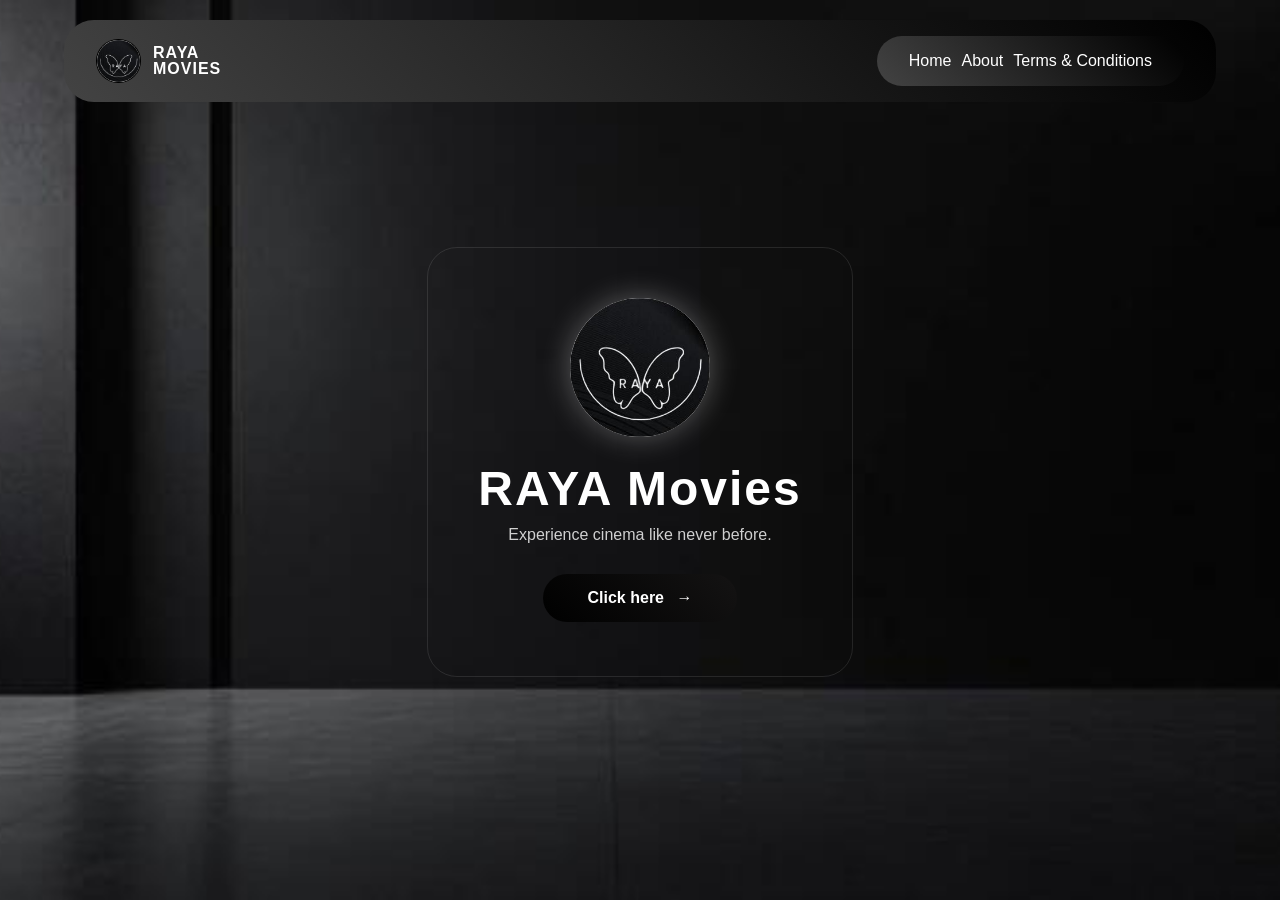
<file: index.html>
<!DOCTYPE html>
<html lang="en">
<head>
    <meta charset="UTF-8">
    <meta name="viewport" content="width=device-width, initial-scale=1.0">
    <title>RAYA Movies | Home</title>
        <link rel="icon" href="raya.jpg">
        <link rel="stylesheet" href="style.css"

</head>
<style>

</style>
<body>

    <header>    
        <div class="navbar">
            <div class="brand">
                <img src="raya.jpg" alt="Raya Logo" class="mini-logo">
                <span class="brand-name">RAYA <br> MOVIES</span>
            </div>
            
       
              
             <nav class="navbar">
  

  <div class="hamburger" id="hamburger">
    <span></span>
    <span></span>
    <span></span>
  </div>

  <ul class="nav-links" id="nav-links">
    <li><a href="index1.html" class="home">Home</a></li>
    <li><a href="about.html" class="about">About</a></li>
    <li><a href="terms.html" class="terms">Terms & Conditions</a></li>
  </ul>
</nav>
                </div>
            </div>
        </div>
    </header>

    <section class="hero-section">
        <div class="glass-card">
            <div class="logo-container">
                <img src="raya.jpg" alt="RAYA Movies Logo" class="main-logo">
            </div>
            <h1>RAYA Movies</h1>
            <p>Experience cinema like never before.</p>
            
            <a href="index1.html" class="shiny-btn">
                Click here <span class="arrow">→</span>
            </a>
        </div>
    </section>

</body>
<script>
const hamburger = document.getElementById('hamburger');
const navLinks = document.getElementById('nav-links');

hamburger.addEventListener('click', () => {
  // This line adds 'active' if it's missing, and removes it if it's there
  navLinks.classList.toggle('active');
});

</script>
</html>
</file>
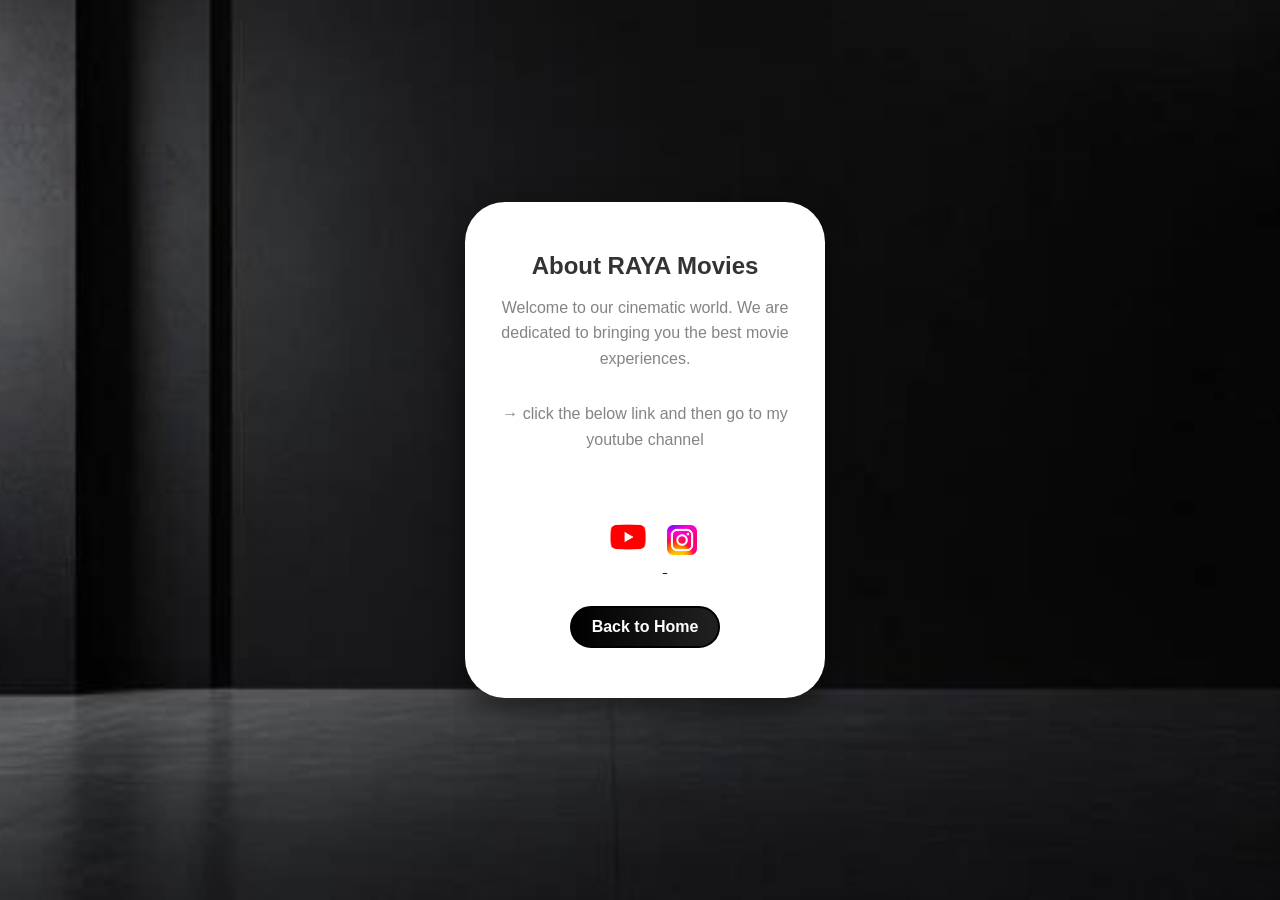
<file: about.html>
<!DOCTYPE html>
<html lang="en">
<head>
    <meta charset="UTF-8">
    <meta name="viewport" content="width=device-width, initial-scale=1.0">
    <title>About Us - RAYA Movies</title>
    <link rel="stylesheet" href="style.css">
        <link rel="icon" href="raya.jpg">
</head>


<style>
   
body {
    margin: 0;
    padding: 0;
    font-family: 'Segoe UI', Tahoma, Geneva, Verdana, sans-serif;
    background-color: #000; 
    background-image: url('a.jpg');
    background-size: cover;
    background-position: center;
    background-attachment: fixed;
    display: flex;  
    justify-content: center;
    padding-left: 50px;
    align-items: center;
    display: flex-end;
    align-items: center;
    min-height: 100vh;
}


.white-card {
    background-color: white;
    padding: 50px 30px;
    border-radius: 40px; 
    text-align: center;
    max-width: 400px;
    width: 90%;
    box-shadow: 0 10px 30px rgba(0,0,0,0.5);
}


h2 {
    color: #333;
    margin-bottom: 15px;
}

p {
    color: #666;
    line-height: 1.6;
}


.yt-icon {
    width: 70px; 
    height: auto;
    margin-top: 20px;
    transition: transform 0.3s ease;
}

.yt-icon:hover {
    transform: scale(1.15); 
}

.yt-icon2 {
width: 30px; 
    height: auto;
    margin-top: 0px;
    transition: transform 0.3s ease;
    margin-bottom: 17px;
}
.yt-icon2:hover {
    transform: scale(1.15); 
}

.back-btn {
    display: inline-block;
    margin-top: 30px;
    padding: 10px 20px;
    background: #000000; 
    background: linear-gradient(to right, #000000, #222121);
    color: white;
    border: 2px solid black;
    text-decoration: none;
    border-radius: 25px;
    font-weight: bold;
}
.back-btn:hover {
    background: linear-gradient(to right, #222121, #000000);
    border: 2px solid rgb(255, 255, 255);
    box-shadow: 0 0 10px rgb(255, 255, 255);
}
.you {
    justify-content: center;
    align-items: center;
    gap: 40px;
}

</style>
<body>

    <div class="about-container">
        <div class="white-card">
            <h2>About RAYA Movies</h2>
            <p>Welcome to our cinematic world. We are dedicated to bringing you the best movie experiences.</p>
            
            <div class="youtube-section">
                <p>→ click the below link and then go to my youtube channel</p>
                <div class="you">
                <a href="https://www.youtube.com/@rakeshManepalli-cq9xo" target="_blank" rel="noopener">
                    <img src="b.png" alt="YouTube Channel" class="yt-icon">
                   </a>     
         <a href="https://www.instagram.com/rayaaa6059/" target="_blank" rel="noopener">
     <img src="n.jfif" alt="Instagram Channel" class="yt-icon2">
                </a>
                 </div>
            </div>
            
            <a href="index.html" class="back-btn">Back to Home</a>
        </div>
    </div>

</body>
</html>
</file>
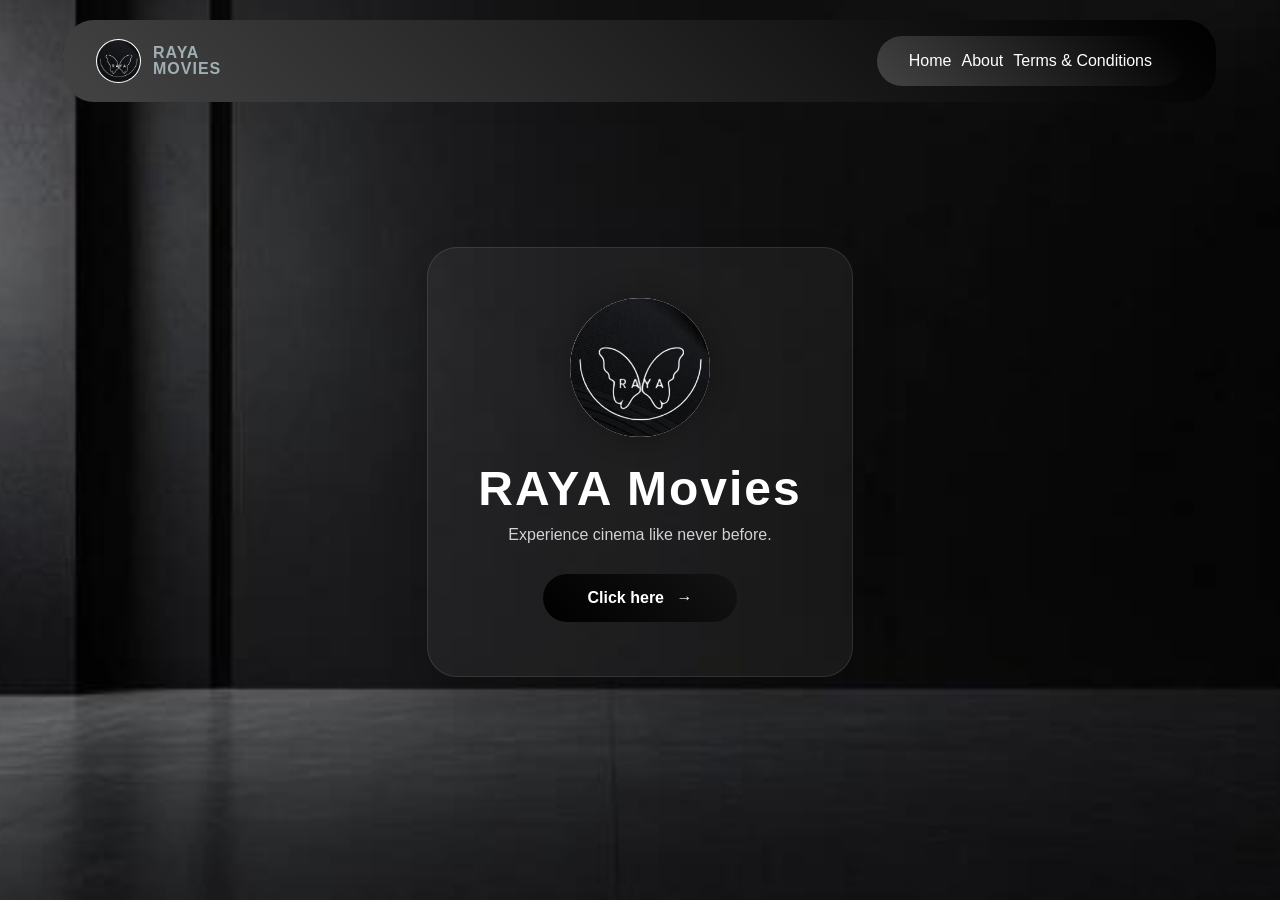
<file: home.html>
<!DOCTYPE html>
<html lang="en">
<head>
    <meta charset="UTF-8">
    <meta name="viewport" content="width=device-width, initial-scale=1.0">
    <title>RAYA Movies | Home</title>
    <link rel="stylesheet" href="style.css">
</head>
<style>
   
* {
    margin: 0;
    padding: 0;
    box-sizing: border-box;
}

body {
    font-family: 'Poppins', sans-serif;
    background: url('a.jpg') no-repeat center center fixed;
    background-size: cover; 
    height: 100vh;
    color: white;
    overflow: hidden; 
}


header {
    padding: 20px 5% 0;
}

.navbar {
    display: flex;
    justify-content: space-between;
    align-items: center;
}

.brand {
    display: flex;
    align-items: center;
    gap: 12px;
}

.brand-name {
    font-weight: 800;
    line-height: 1;
    color: #a0afb3;
    text-transform: uppercase;
    letter-spacing: 1px;
}

.mini-logo {
    width: 45px;
    border-radius: 50%;
    border: 1px solid #ffffff;
}

nav ul {
    display: flex;
    list-style: none;
    gap: 50px;
}

nav a {
    text-decoration: none;
    color: white;
    font-weight: 400;
    transition: 0.3s;
}

nav a:hover, nav a.active {
    color: #ffffff;
    text-shadow: 0 0 10px rgba(255, 255, 255, 0.5);
}


.hero-section {
    display: flex;
    justify-content: center;
    align-items: center;
    height: 80vh;
}

.glass-card {
    background: rgba(255, 255, 255, 0.05);
      border: 1px solid rgba(255, 255, 255, 0.1);
    padding: 50px;
    border-radius: 30px;
    text-align: center;
    box-shadow: 0 25px 45px rgba(0, 0, 0, 0.2);
}

.main-logo {
    width: 140px;
    border-radius: 50%;
    margin-bottom: 20px;
    box-shadow: 0 0 30px rgba(0, 0, 0, 0.3);
}

h1 {
    font-size: 3rem;
    margin-bottom: 10px;
    letter-spacing: 2px;
}

p {
    margin-bottom: 30px;
    opacity: 0.8;
}


.shiny-btn {
    display: inline-block;
    padding: 15px 45px;
    background: linear-gradient(45deg, #000000, #141313);
    color: white;
    text-decoration: none;
    font-weight: bold;
    border-radius: 50px;
    position: relative;
    overflow: hidden;
    transition: transform 0.3s;
}

.shiny-btn:hover {
    transform: scale(1.05);
    box-shadow: 0 0 20px rgba(235, 250, 253, 0.6);
}

.arrow {
    margin-left: 8px;
    transition: 0.3s;
}

.shiny-btn:hover .arrow {
    margin-left: 15px;
}

.navbar {
  display: flex;
  justify-content: space-between;
  align-items: center;
  padding: 1rem 2rem;
background: linear-gradient(45deg, #434343, #000000);  color: white;
}

.nav-links {
  display: flex;
  list-style: none;
  gap: 10px;
}

/* 1. Hide Hamburger on Desktop */
.hamburger {
  display: none;
  flex-direction: column;
  cursor: pointer;
  gap: 4px;
 
}

.hamburger span {
  width: 25px;
  height: 3px;
  background-color: white;
}
.home{
    color:white;
  }
  .about{
    color:white;
  }
  .terms {
    color:white;
  }
  .home:hover{
    background-color:black;
    color:white;box-shadow:4px 5px black;
    border-radius:10px;
  }

    .about:hover{
    background-color:black;
    color:white;
    border-radius:5px;
    box-shadow:4px 5px black;
    width:40px;
  }
    .terms:hover{
    background-color:black;
    color:white;box-shadow:4px 5px black;
    border-radius:10px;
  }

/* 2. Mobile Styles (Media Query) */
@media (max-width: 768px) {
  .hamburger {
    display: flex; /* Show hamburger on mobile */
  }

  .nav-links {
    display: none; /* Hide links by default on mobile */
    flex-direction: column;
    position: absolute;
    top: 70px;
    right: 0;
    margin-top:20px;
    border-radius:70px;
background: linear-gradient(45deg, #434343, #000000);    width: 100%;
    text-align: center;
    padding: 20px 0;
  }
  .home{
    color:white;
  }
  .about{
    color:white;
  }
  .terms {
    color:white;
  }
  .home:hover{
    background-color:black;
    color:white;box-shadow:4px 5px black;
    border-radius:10px;
  }

    .about:hover{
    background-color:black;
    color:white;
    border-radius:5px;
    box-shadow:4px 5px black;
    width:40px;
  }
    .terms:hover{
    background-color:black;
    color:white;box-shadow:4px 5px black;
    border-radius:10px;
  }

  /* 3. The 'Active' class (Controlled by JS) */
  .nav-links.active {
    display: flex; /* Shows the menu when clicked */
  }
}
</style>
<body>

    <header>
        <div class="navbar">
            <div class="brand">
                <img src="raya.jpg" alt="Raya Logo" class="mini-logo">
                <span class="brand-name">RAYA <br> MOVIES</span>
            </div>
          

   
             <nav class="navbar">
  

  <div class="hamburger" id="hamburger">
    <span></span>
    <span></span>
    <span></span>
  </div>

  <ul class="nav-links" id="nav-links">
    <li><a href="index1.html" class="home">Home</a></li>
    <li><a href="about.html" class="about">About</a></li>
    <li><a href="terms.html" class="terms">Terms & Conditions</a></li>
  </ul>
</nav>
         

            
    </header>

    <section class="hero-section">
        <div class="glass-card">
            <div class="logo-container">
                <img src="raya.jpg" alt="RAYA Movies Logo" class="main-logo">
            </div>
            <h1>RAYA Movies</h1>
            <p>Experience cinema like never before.</p>
            
            <a href="home.html" class="shiny-btn">
                Click here <span class="arrow">→</span>
            </a>
        </div>
    </section>



</body>
<script>
const hamburger = document.getElementById('hamburger');
const navLinks = document.getElementById('nav-links');

hamburger.addEventListener('click', () => {
  // This line adds 'active' if it's missing, and removes it if it's there
  navLinks.classList.toggle('active');
});

</script>
</html>
</file>
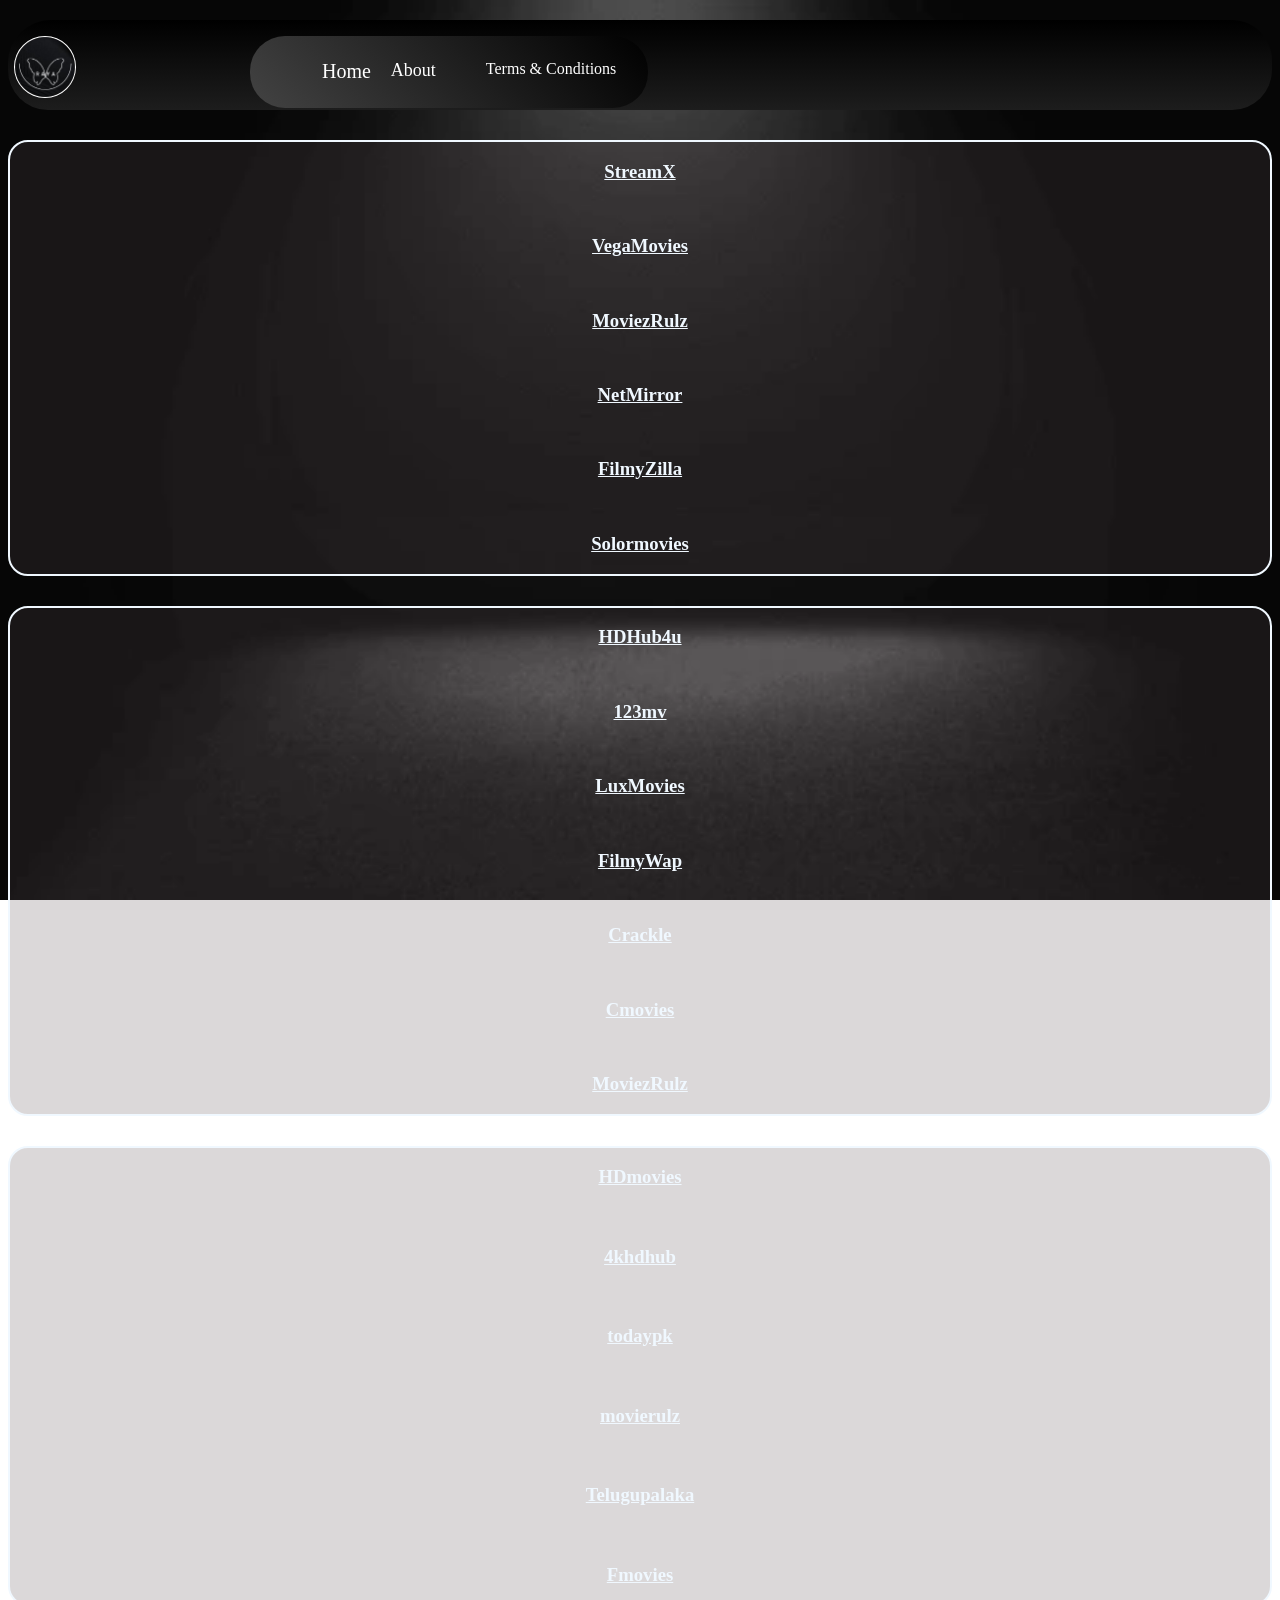
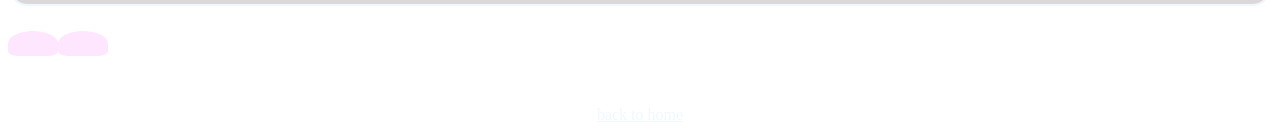
<file: index1.html>
<!DOCTYPE html>
<html lang="en">
<head>
    <meta charset="UTF-8">
    <meta name="viewport" content   ="width=device-width, initial-scale=1.0">
    <title>RAYA Movies | Sites</title>
    <link rel="icon" href="raya.jpg">
</head>

<style>
    body {
         background-image: url('f.webp');
         color: aliceblue;
         object-fit: cover;
         background-size:cover;
         background-position: center;
         background-attachment: fixed;

    }
    .dashboard {
        height: 100px;
        border-radius:43px 40px 40px;
        padding-left:2px;
        background:linear-gradient(black,rgb(29, 29, 29));
        height: 90px;
    }
    .user {
        justify-content: space-between;
        border-radius:40px;
        align-items: center;
        text-align: center;
        margin-top: 20px;


    }
    .image {
        display: flex;
        align-items: center;
        gap: 20px;
        color: white;
    }

    .avatar {
        border-radius: 100%;
        height: 60px;
        border: 1px solid rgb(255, 255, 255);
        margin-bottom: 100px;
        margin-left:4px;
        
    }
    .h1 {
        padding-right: 1px;
    animation: animate 10s linear infinite;
    background:cover;
    background-clip: text;    
    color: transparent;
    font-size: 18px;
    padding-bottom: 87px;
     background-image: url('https://thumbs.dreamstime.com/b/word-wednesday-animation-black-background-approaches-moves-away-animation-day-week-wednesday-word-wednesday-135576714.jpg');
    }


@keyframes animate {
    to{
        background-position-x: -500px ;
    }

}
    

.st {
    color: aliceblue;
}

.ga {
    color: aliceblue;
}
.gap:hover {
  border: 2px solid pink;
  width: 70px;
  border:2px solid pink;
   background-color: rgb(255, 255, 255);    border-radius: 25px;
    box-shadow: 0 0 25px rgb(19, 20, 20);
    transform: translateY(2px);

}

.ve {
    color: aliceblue;
}.mo {
    color: aliceblue;
}.ne {
    color: aliceblue;
}.fi {
    color: aliceblue;
}

.st:hover {
    border:2px solid pink;
   background-color: rgb(8, 8, 8);    border-radius: 25px;
    box-shadow: 0 0 25px rgb(225, 229, 230);
    transform: translateY(2px);
}.ve:hover {
    border:2px solid pink;
   background-color: rgb(10, 10, 10);    border-radius:25px;
    box-shadow: 0 0 25px rgb(255, 255, 255);
    transform: translateY(2px);
}

.ne:hover {
    border:2px solid pink;
   background-color: rgb(0, 0, 0);    border-radius: 25px;
    box-shadow: 0 0 25px rgb(253, 255, 255);
    transform: translateY(2px);
}

.mo:hover {
    border:2px solid pink;
   background-color: rgb(3, 3, 3);    border-radius: 25px;
    box-shadow: 0 0 25px rgb(255, 255, 255);
    transform: translateY(2px);
}

.fi:hover {
    border:2px solid pink;
    background-color: rgb(0, 0, 0);
    border-radius: 25px;    
    box-shadow: 0 0 25px rgb(255, 255, 255);
    transform: translateY(2px);
}

.gap {
    gap: 40px;
    padding-left: 10px;
}


:root {
    --butterfly-color: #ff00ff;
}
.butterfly {
    position: relative;
    width: 100px;
    height: 100px;
    transform-style:preserve-3d;
    transform: rotateX(60deg); 
    animation: fly 4s infinite linear;
}

.wing {
    position: absolute;
    width: 50px;
    height: 50px;
    background-color: #ff00ff;
    border-radius:100% 100% 40% 40%;
    opacity: 0.1;
}
.left {
    left: 0;
   transform-origin: right center;
   animation: flap-left 0.5s infinite ;
   
}
.right {
    right: 0;
    transform-origin:left center;
    animation :right 0.5s infinite ease-in-out;
}
.butterfly-container {
    width: 40px;
}

@keyframes flap-left {
    0% , 100% {
        transform: rotateY(9deg);
    }
    50% {
        transform: rotateY(-80deg);
    }
    }

    @keyframes right {
    0% , 100% {
        transform: rotateY(0deg);
    }
    50% {
        transform: rotateY(70deg);
    }
    }


@keyframes fly {
  0% {
     transform: translate(-200px, 100px) rotateX(45deg);
 }
  50% {
     transform: translate(0, -50px) rotateX(45deg);
 }
  100% { 
    transform: translate(200px, 100px) rotateX(45deg);
 }
}

    
@keyframes pulse-glow {
  0%, 100% { filter: drop-shadow(0 0 10px var(--glow-color)); }
  50% { filter: drop-shadow(0 0 30px var(--glow-color)) brightness(1.5); }
}


@keyframes hover {
  0%, 100% { transform: translateY(0) rotateX(45deg); }
  50% { transform: translateY(-20px) rotateX(45deg); }
}

.para-graph {
    text-align: center;
    padding-right: 40px;
    flex-direction:row;
    display: flex;
    gap: 20px;
}

.para .p {
    flex:1;
}

.video {
    display: flex;  
    flex-direction:column ;
    text-align: center;
    gap: 15px;
    margin-top: 30px;
    background-color: rgba(94, 80, 82, 0.219);
    border-radius: 20px;
    color: aliceblue;
    border: 2px solid;
}
.video2 {  
    text-align: center;
    display: flex;
    gap: 15px;
    margin-top: 30px;
    background-color: rgba(94, 80, 82, 0.219);
    border-radius: 20px;
    color: aliceblue;
    border: 2px solid;
    flex-direction: column;
}

.video3 {
    display: flex;
    flex-direction: column;
    gap: 20px;
    text-align: center;
    margin-top: 30px;
    background-color: rgba(94, 80, 82, 0.219);
    border-radius: 20px;
    color: aliceblue;
    border: 2px solid;
}

.to {
    box-shadow:0 0 10px #ffffff;
    color: aliceblue;
    height: 25px;   
    align-items: center;
    text-align: center;
    border-radius: 30px 30px;
    border: 2px solid;
    padding-top: 10px;
    padding-bottom: 10px;
    border: 2px solid rgb(255, 255, 255);
    padding-left: 8px ;
    padding-right: 8px;
}
.to:hover {
    background-color: #2d2e2e;
    color: rgb(255, 255, 255);
}
.t {
    text-align: center;
}
.nav{
      text-align: center;
    margin-bottom:70px;
    margin-left:8px;
    display: grid;
    align-items: center;
    justify-content: center;
    }


.terms {
      margin-bottom: 30px;
      place-content: center;
      place-items: center;
      text-align: center;
   align-items: center;
   text-decoration: none;
   position: center;
    justify-content: center;

    }
    .home {
      gap: 30px;
      color: rgb(0, 0, 0);
      padding-right: 10px;
      text-align: center;
      font-size: 20px;
            text-decoration: none;
      text-align: center;
    }


.con{
      color: rgb(0, 0, 0);
      padding-right: 10px;
      text-decoration: none;
      text-align: center;
      text-align: center;
   font-size: 18px;
    }
    .about{
              text-decoration: none;
      color: rgb(0, 0, 0);
      font-size: 18px;
      text-align: center;
      text-align: center;
      padding-right: 40px;
      flex-direction: row;
    }
.home:hover {
    text-decoration: underline;
    color: rgb(0, 0, 0);
    text-shadow: 0 0 10px rgba(255, 255, 255, 0.5);
}

.con:hover {
    text-decoration: underline;
    color: rgb(0, 0, 0);
    text-shadow: 0 0 10px rgba(255, 255, 255, 0.5);
}
.about:hover {
    text-decoration: underline;
    color: rgb(0, 0, 0);
    text-shadow: 0 0 10px rgba(255, 255, 255, 0.5);
}



/* General Navbar Styles */
.navbar {
     border-radius:35px;
    height:40;
    justify-content: flex-end;
    display:flex;
  justify-content: space-between;
  align-items: center;
  padding: 1rem 2rem;
background: linear-gradient(45deg, #434343, #000000);  color: white;
}

.nav-links {
    height:40;
    display:flex;
    justify-content: flex-end;
     border-radius:35px;
  list-style: none;
  gap: 10px;
}

/* 1. Hide Hamburger on Desktop */
.hamburger {
  display: none;
  flex-direction: column;
  cursor: pointer;
  gap: 4px;
  border-radius: 20px;
  
   

}

.hamburger span {
  width: 25px;
  border-radius: 50px;
  height: 3px;
  background-color: white;
}
.home{
    color:white;
  }
  .about{
    color:white;
  }
  .terms {
    color:white;
  }
  .home:hover{
    background-color:black;
    color:white;box-shadow:4px 5px black;
    border-radius:10px;
  }

    .about:hover{
    background-color:black;
    color:white;
    border-radius:5px;
    box-shadow:4px 5px black;
    width:40px;
  }
    .terms:hover{
    background-color:black;
    color:white;box-shadow:4px 5px black;
    border-radius:10px;
  }

/* 2. Mobile Styles (Media Query) */
@media (max-width: 768px) {
  .hamburger {
    display: flex; /* Show hamburger on mobile */
  }

  .nav-links {
    display: none; /* Hide links by default on mobile */
    flex-direction: column;
    position: absolute;
    top: 70px;
    right: 0;
    margin-top:20px;
    border-radius:70px;
background: linear-gradient(45deg, #434343, #000000);    width: 100%;
    text-align: center;
    padding: 20px 0;
  }
  .home{
    color:white;
  }
  .about{
    color:white;
  }
  .terms {
    color:white;
  }
  .home:hover{
    background-color:black;
    color:white;box-shadow:4px 5px black;
    border-radius:10px;
  }

    .about:hover{
    background-color:black;
    color:white;
    border-radius:5px;
    box-shadow:4px 5px black;
    width:40px;
  }
    .terms:hover{
    background-color:black;
    color:white;box-shadow:4px 5px black;
    border-radius:10px;
  }

  /* 3. The 'Active' class (Controlled by JS) */
  .nav-links.active {
    display: flex; /* Shows the menu when clicked */
  }
}
.set {
    padding-bottom: 90px;
    margin-left: 50px;
}
    .changeit {
      display:flex;
        justify-content:flex-end;
        align-items:center;
        height:40px;
    }
</style>
<body>
    
<div class="dashboard">
<div class="user">
<div class="image">
    <img src="raya.jpg" alt="avatar" class="avatar">
    
    

    
    <div class="h1">   
 <h2>RAYA<br>Movies</h2>     
   

    </div>
    

    <div class="set">
              
             <nav class="navbar">
  

  <div class="hamburger" id="hamburger">
    <span></span>
    <span></span>
    <span></span>
  </div>
<div class="changeit">
  <ul class="nav-links">
    <li><a href="index1.html" class="home">Home</a></li>
    <li><a href="about.html" class="about">About</a></li>
    <li><a href="terms.html" class="terms">Terms & Conditions</a></li>
  </ul>
</nav>
    </div>
         </div>

        
       </div>
          </div>
    </div>
<div class="video">
<a href="https://streamex.net/search" class="st"><h3>StreamX</h3></a>
<a href="https://vegamovies13.com/" class="ve"><h3>VegaMovies</h3></a>
<a href="https://www.5movierulz.supply/category/telugu-featured/" class="mo"><h3>MoviezRulz</h3></a>
<a href="https://net20.cc/home" class="ne"><h3>NetMirror</h3></a>
<a href="https://www.filmyzilla30.com/"  class="fi"><h3>FilmyZilla</h3></a>
<a href="https://solarmoviesz.com/home"  class="fi"><h3>Solormovies</h3></a>

</div>

<div class="video2">
<a href="https://new3.hdhub4u.fo/?utm=mn"  class="fi"><h3>HDHub4u</h3></a>
<a href="https://123mkv.city/"  class="fi"><h3>123mv</h3></a>
<a href="https://luxmovies.garden/"  class="fi"><h3>LuxMovies</h3></a>
<a href="https://www.30filmywap.com/"  class="fi"><h3>FilmyWap</h3></a>
<a href="https://www.crackle.com.in/"  class="fi"><h3>Crackle</h3></a>
<a href="https://losmovies.dev/movies/movies"  class="fi"><h3>Cmovies</h3></a>
<a href="https://www.moviezwap.sarl/category/Telugu-(2026)-Movies.html"  class="fi"><h3>MoviezRulz</h3></a>
</div>


<div class="video3">
<a href="https://hdmovie2.education/"  class="fi"><h3>HDmovies</h3></a> 
<a href="https://4khdhub.dad/"  class="fi"><h3>4khdhub</h3></a>
<a href="https://todaypk.com.in/"  class="fi"><h3>todaypk</h3></a>
<a href="https://www.5movierulz.supply/category/telugu-featured/"  class="fi"><h3>movierulz</h3></a>
<a href="https://telugupalakamovie.com/"  class="fi"><h3>Telugupalaka</h3></a>
<a href="https://wvv-fmovies.com/home/"  class="fi"><h3>Fmovies</h3></a>

</div>

   

<div class="butterfly-container">
  <div class="butterfly">
    <div class="wing left"></div>
    <div class="wing right"></div>
  </div>
</div>



<div class="t">
<a href="index.html" class="to">back to home</a>
</div>
</body>
<script>
const hamburger = document.getElementById('hamburger');
const navLinks = document.getElementById('nav-links');

hamburger.addEventListener('click', () => {
  // This line adds 'active' if it's missing, and removes it if it's there
  navLinks.classList.toggle('active');
});

</script>

</html>
</file>
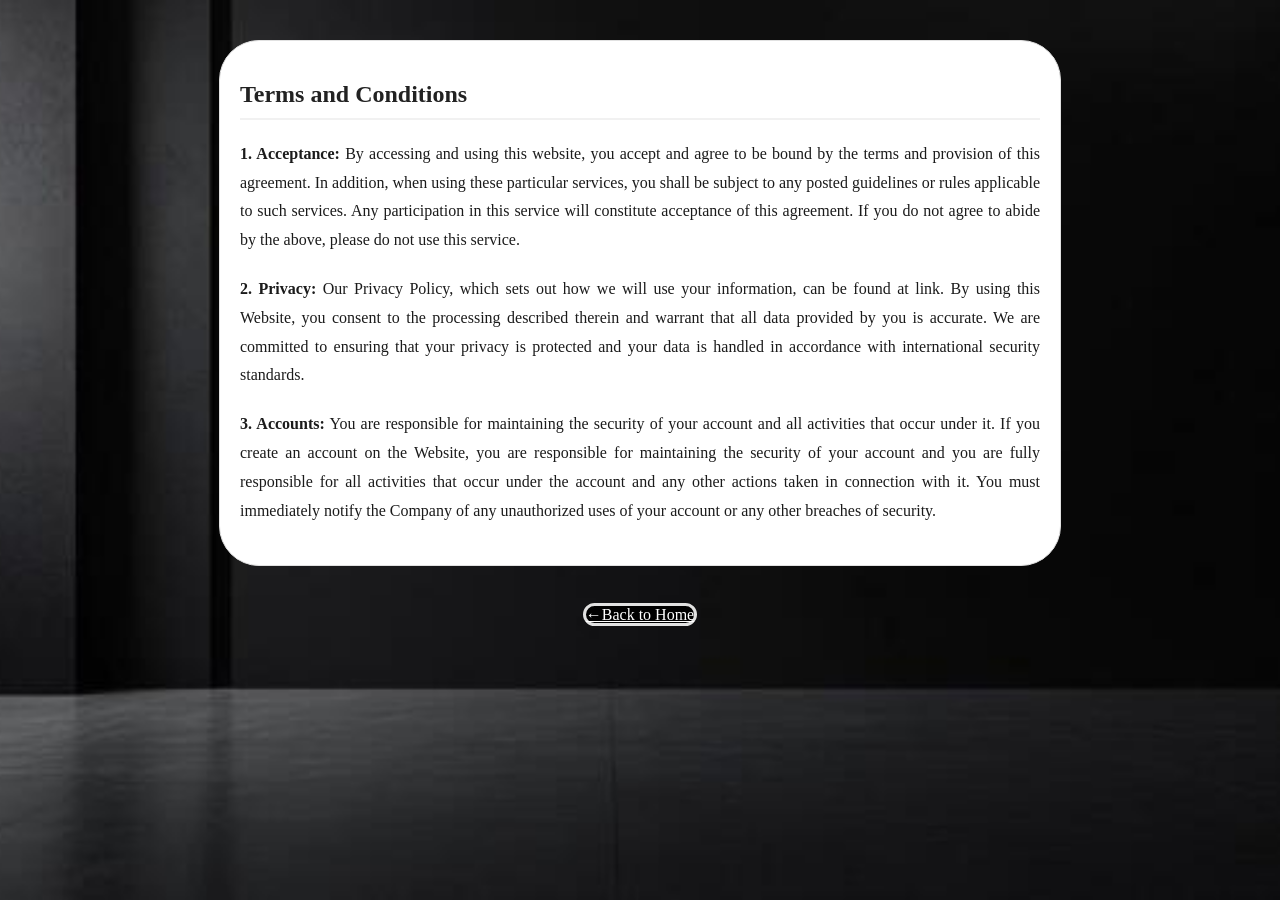
<file: terms.html>
<!DOCTYPE html>
<html lang="en">
<head>
    <meta charset="UTF-8">
    <meta name="viewport" content="width=device-width, initial-scale=1.0">
    <title>RAYA Movies | HomeTerms&Con</title>
        <link rel="icon" href="raya.jpg">

</head>

<style>

body {
        background-image: url('a.jpg');
         color: aliceblue;
         object-fit: cover;
         background-size:cover;
         background-position: center;
         background-attachment: fixed;

  }

    .terms-container {
  max-width: 800px;
  margin: 40px auto;
  padding: 20px;
  background-color: #fff;
  border: 1px solid #e1e1e1;
  border-radius: 40px;
}

.terms-text {
  line-height: 1.8; 
  color: #1b1b1b;
  margin-bottom: 20px;
  text-align: justify; 
}

h2 {
  color: #222;
  border-bottom: 2px solid #f1f1f1;
  padding-bottom: 10px;
}

.button {
    border-radius: 20px;
    background-color: #000000;
    width: 100px;
    height: 100px;
    color: #ffffff;
    border: #e1e1e1 solid;
    box-sizing: border-box;
    box-shadow: 2px black;
}
.button1 {
  text-align: center; 
}


</style>

<body>
<section class="terms-container">
  <h2>Terms and Conditions</h2>
  
  <p class="terms-text">
    <strong>1. Acceptance:</strong> By accessing and using this website, you accept and agree to be bound by the terms and provision of this agreement.
    In addition, when using these particular services, you shall be subject to any posted guidelines or rules applicable to such services. Any participation in this service will constitute acceptance of this agreement. If you do not agree to abide by the above, please do not use this service.
  </p>

  <p class="terms-text">
    <strong>2. Privacy:</strong> Our Privacy Policy, which sets out how we will use your information, can be found at link.
    By using this Website, you consent to the processing described therein and warrant that all data provided by you is accurate. We are committed to ensuring that your privacy is protected and your data is handled in accordance with international security standards.
  </p>

  <p class="terms-text">
    <strong>3. Accounts:</strong> You are responsible for maintaining the security of your account and all activities that occur under it.
    If you create an account on the Website, you are responsible for maintaining the security of your account and you are fully responsible for all activities that occur under the account and any other actions taken in connection with it. You must immediately notify the Company of any unauthorized uses of your account or any other breaches of security.
  </p>
</section>

<div class="button1">
<a href="index.html" class="button">←Back to Home</a>
</div>

</body>
</html>
</file>
<file: style.css>
* {
    margin: 0;
    padding: 0;
    box-sizing: border-box;
}

body {
    font-family: 'Poppins', sans-serif;
    background: url('a.jpg') no-repeat center center fixed;
    background-size: cover; 
    height: 100vh;
    color: white;
    overflow: hidden; 
    
}


header {
    padding: 20px 5% 0;
    margin-bottom:0px;
}

.navbar {
    display: flex;
    justify-content: space-between;
    align-items: center;
    background-color: #fff8f8;
    padding: 10px 5%;
    border-radius: 30px;
    color: #000000;
}

.brand {
    display: flex;
    align-items: center;
    gap: 12px;
}

.brand-name {
    font-weight: 800;
    line-height: 1;
    color: #ffffff;
    text-transform: uppercase;
    letter-spacing: 1px;
}

.mini-logo {
    width: 45px;
    border-radius: 50%;
    border: 1px solid #000000;
}

nav ul {
    display: flex;
    list-style: none;
    gap: 8px;
    text-align: center;
    flex-direction: row;
}

nav a {
    text-decoration: none;
    color: rgb(0, 0, 0);
    font-weight: 400;
    gap: 10px;
    transition: 0.3s;
}

nav a:hover, nav a.active {
    color: #000000;
    text-shadow: 0 0 10px rgba(0, 0, 0, 0.5);
}


.hero-section {
    display: flex;
    justify-content: center;
    align-items: center;
    height: 80vh;
}

.glass-card {
    border: 1px solid rgba(255, 255, 255, 0.1);
    padding: 50px;
    border-radius: 30px;
    text-align: center;
}

.main-logo {
    width: 140px;
    border-radius: 50%;
    margin-bottom: 20px;
    box-shadow: 0 0 30px rgba(255, 255, 255, 0.3);
}

h1 {
    font-size: 3rem;
    margin-bottom: 10px;
    letter-spacing: 2px;
}

p {
    margin-bottom: 30px;
    opacity: 0.8;
}


.shiny-btn {
    display: inline-block;
    padding: 15px 45px;
    background: linear-gradient(45deg, #000000, #141313);
    color: white;
    text-decoration: none;
    font-weight: bold;
    border-radius: 50px;
    position: relative;
    overflow: hidden;
    transition: transform 0.3s;
}

.shiny-btn:hover {
    transform: scale(1.05);
    box-shadow: 0 0 20px rgba(235, 250, 253, 0.6);
}

.arrow {
    margin-left: 8px;
    transition: 0.3s;
}

.shiny-btn:hover .arrow {
    margin-left: 15px;
}


/* General Navbar Styles */
.navbar {
  display: flex;
  justify-content: space-between;
  align-items: center;
  padding: 1rem 2rem;
background: linear-gradient(45deg, #434343, #000000);  color: white;
}

.nav-links {
  display: flex;
  list-style: none;
  gap: 10px;
}

/* 1. Hide Hamburger on Desktop */
.hamburger {
  display: none;
  flex-direction: column;
  cursor: pointer;
  gap: 4px;
 
}

.hamburger span {
  width: 25px;
  height: 3px;
  background-color: white;
}
.home{
    color:white;
  }
  .about{
    color:white;
  }
  .terms {
    color:white;
  }
  .home:hover{
    background-color:black;
    color:white;box-shadow:4px 5px black;
    border-radius:10px;
  }

    .about:hover{
    background-color:black;
    color:white;
    border-radius:5px;
    box-shadow:4px 5px black;
    width:40px;
  }
    .terms:hover{
    background-color:black;
    color:white;box-shadow:4px 5px black;
    border-radius:10px;
  }

/* 2. Mobile Styles (Media Query) */
@media (max-width: 768px) {
  .hamburger {
    display: flex; /* Show hamburger on mobile */
  }

  .nav-links {
    display: none; /* Hide links by default on mobile */
    flex-direction: column;
    position: absolute;
    top: 70px;
    right: 0;
    margin-top:20px;
    border-radius:70px;
background: linear-gradient(45deg, #434343, #000000);    width: 100%;
    text-align: center;
    padding: 20px 0;
  }
  .home{
    color:white;
  }
  .about{
    color:white;
  }
  .terms {
    color:white;
  }
  .home:hover{
    background-color:black;
    color:white;box-shadow:4px 5px black;
    border-radius:10px;
  }

    .about:hover{
    background-color:black;
    color:white;
    border-radius:5px;
    box-shadow:4px 5px black;
    width:40px;
  }
    .terms:hover{
    background-color:black;
    color:white;box-shadow:4px 5px black;
    border-radius:10px;
  }

  /* 3. The 'Active' class (Controlled by JS) */
  .nav-links.active {
    display: flex; /* Shows the menu when clicked */
  }
}
</file>
